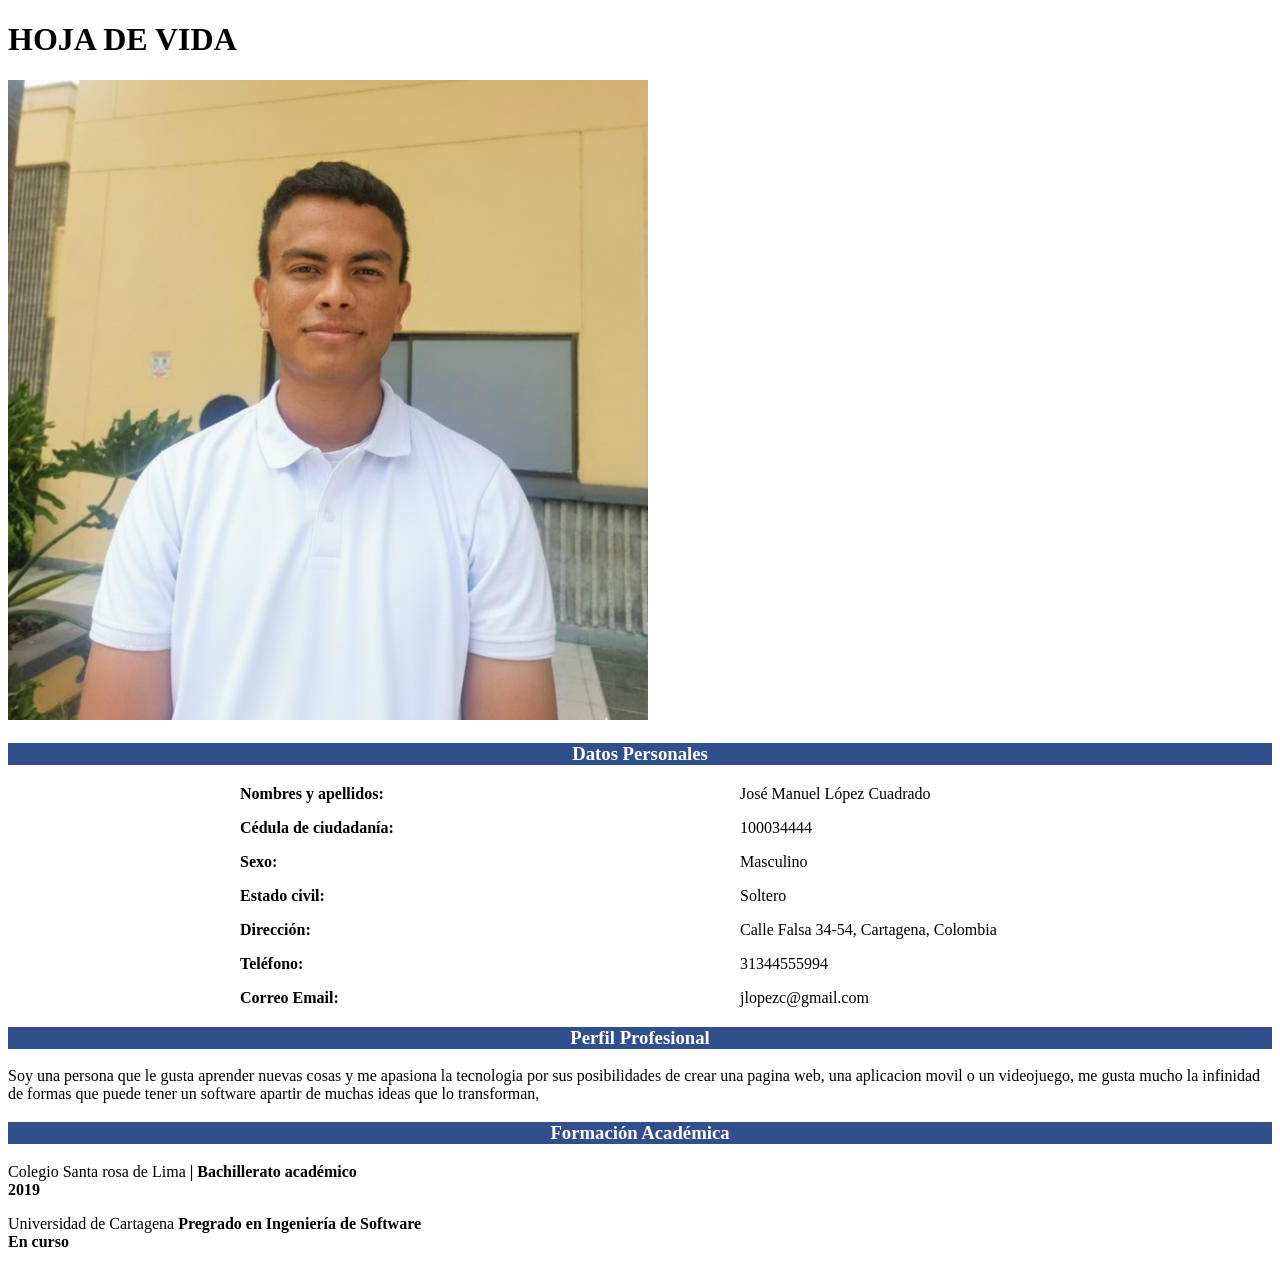
<file: jose.html>
<!doctype html>
<html lang="en">
  <head>
    <meta charset="UTF-8" />
    <meta name="viewport" content="width=device-width, initial-scale=1.0" />
    <title>Document</title>
    <link rel="stylesheet" href="./styles.css" />
  </head>
  <body>
    <h1>HOJA DE VIDA</h1>
    <img src="./assets/picJose.jpg" alt="foto" />
    <br />
    <div class="div-color-franja">
      <h3 class="texto-datos">Datos Personales</h3>
    </div>

    <section class="datos-personales">
      <p><strong> Nombres y apellidos: </strong> José Manuel López Cuadrado</p>

      <p><strong> Cédula de ciudadanía: </strong> 100034444</p>

      <p><strong> Sexo: </strong> Masculino</p>

      <p><strong> Estado civil: </strong> Soltero</p>

      <p><strong> Dirección: </strong>Calle Falsa 34-54, Cartagena, Colombia</p>

      <p><strong> Teléfono: </strong>31344555994</p>

      <p><strong> Correo Email: </strong>jlopezc@gmail.com</p>
    </section>
    <section class="description-perfil">
      <div class="franja-perfil"><h3>Perfil Profesional</h3></div>

      <p>
        Soy una persona que le gusta aprender nuevas cosas y me apasiona la
        tecnologia por sus posibilidades de crear una pagina web, una aplicacion
        movil o un videojuego, me gusta mucho la infinidad de formas que puede
        tener un software apartir de muchas ideas que lo transforman,
      </p>
    </section>

    <section class="formacion">
      <div class="franja-formacion"><h3>Formación Académica</h3></div>

      <p>
        Colegio Santa rosa de Lima
        <strong>
          | Bachillerato académico <br />
          2019
        </strong>
      </p>

      <p>
        Universidad de Cartagena<strong>
          Pregrado en Ingeniería de Software <br />
          En curso
        </strong>
      </p>
    </section>
  </body>
</html>
</file>
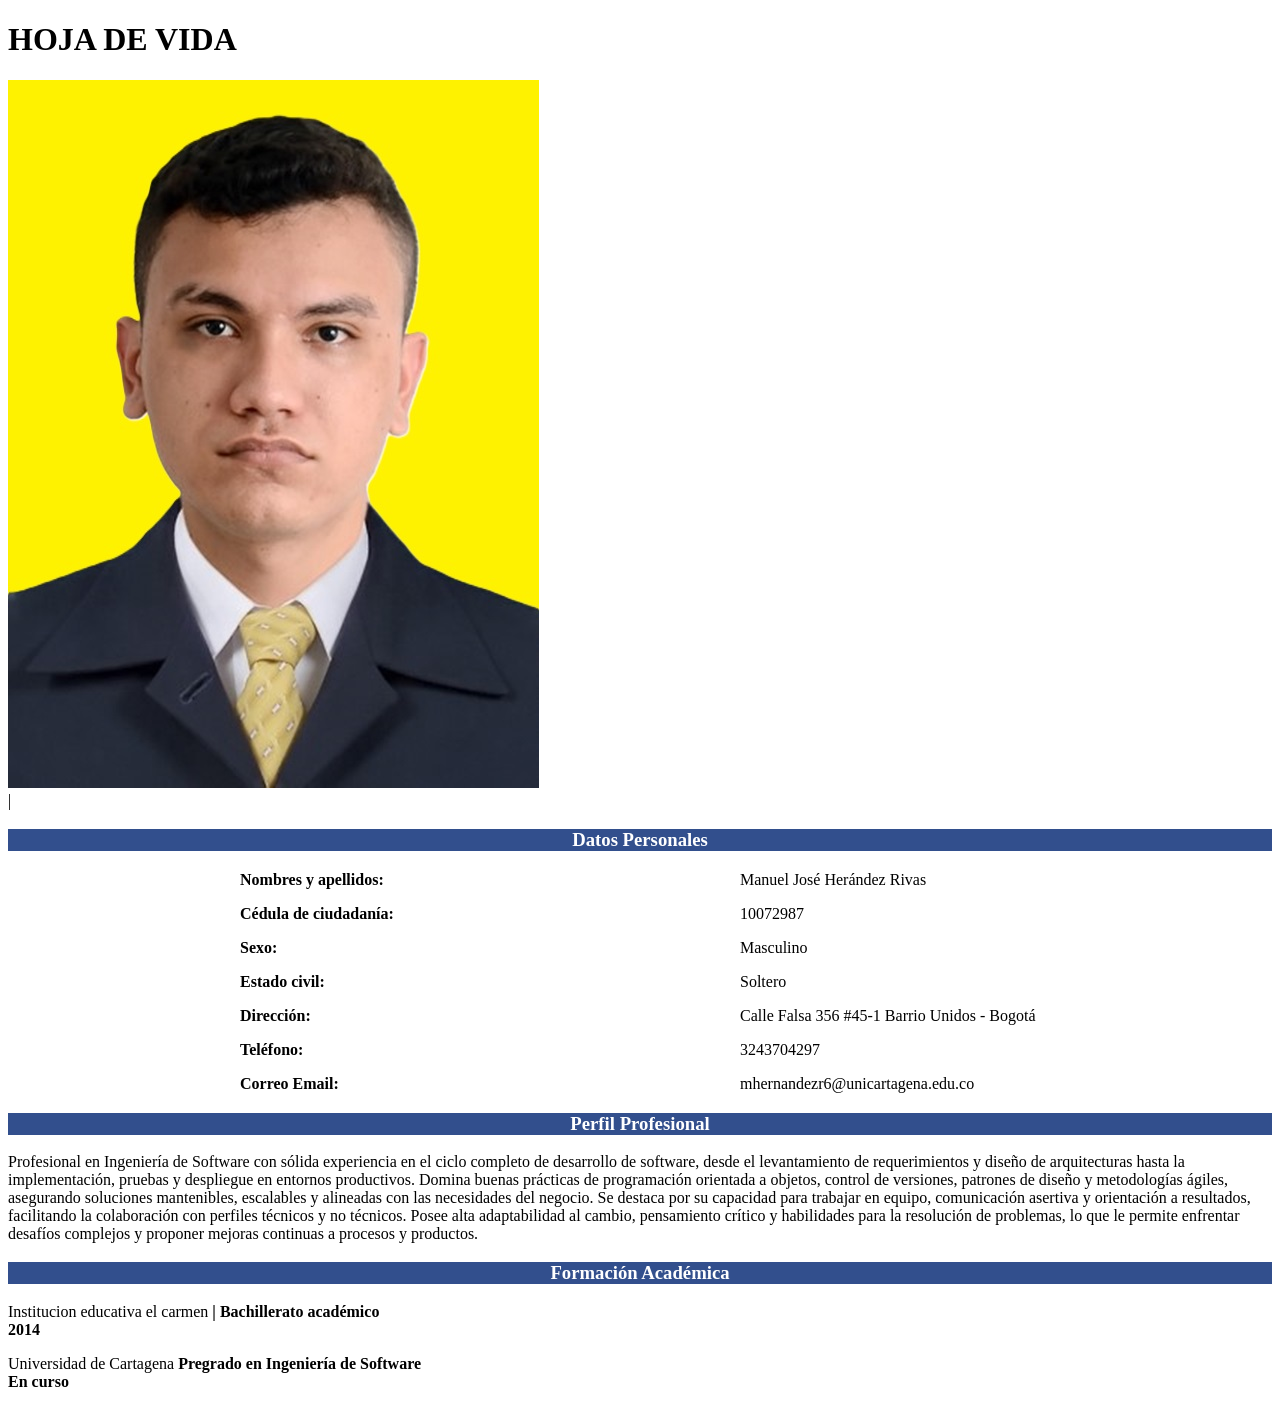
<file: manuel.html>
<!doctype html>
<html lang="en">
  <head>
    <meta charset="UTF-8" />
    <meta name="viewport" content="width=device-width, initial-scale=1.0" />
    <title>Document</title>
    <link rel="stylesheet" href="./styles.css" />
  </head>
  <body>
    <h1>HOJA DE VIDA</h1>
    <img src="./assets/picManuel.JPG" alt="Descripción de la imagen" />
    <br />|
    <div class="div-color-franja">
      <h3 class="texto-datos">Datos Personales</h3>
    </div>

    <section class="datos-personales">
      <p>
        <strong> Nombres y apellidos: </strong> Manuel José Herández Rivas
      </p>

      <p><strong> Cédula de ciudadanía: </strong> 10072987</p>

      <p><strong> Sexo: </strong> Masculino</p>

      <p><strong> Estado civil: </strong> Soltero</p>

      <p>
        <strong> Dirección: </strong>Calle Falsa 356 #45-1 Barrio Unidos -
        Bogotá
      </p>

      <p><strong> Teléfono: </strong> 3243704297</p>

      <p><strong> Correo Email: </strong> mhernandezr6@unicartagena.edu.co</p>
    </section>
    <section class="description-perfil">
      <div class="franja-perfil"><h3>Perfil Profesional</h3></div>
        
      <p>
        Profesional en Ingeniería de Software con sólida experiencia en el ciclo completo de desarrollo de software, desde el levantamiento de requerimientos y diseño de arquitecturas hasta la implementación, pruebas y despliegue en entornos productivos. Domina buenas prácticas de programación orientada a objetos, control de versiones, patrones de diseño y metodologías ágiles, asegurando soluciones mantenibles, escalables y alineadas con las necesidades del negocio. Se destaca por su capacidad para trabajar en equipo, comunicación asertiva y orientación a resultados, facilitando la colaboración con perfiles técnicos y no técnicos. Posee alta adaptabilidad al cambio, pensamiento crítico y habilidades para la resolución de problemas, lo que le permite enfrentar desafíos complejos y proponer mejoras continuas a procesos y productos.
      </p>
    </section>

    <section class="formacion">
      <div class="franja-formacion"> <h3>Formación Académica</h3></div>

      <p>
        Institucion educativa el carmen 
        <strong>
          | Bachillerato académico <br />
          2014
        </strong>
      </p>

      <p>
        Universidad de Cartagena<strong>
          Pregrado en Ingeniería de Software <br />
          En curso
        </strong>
      </p>
    </section>
  </body>
</html>
</file>
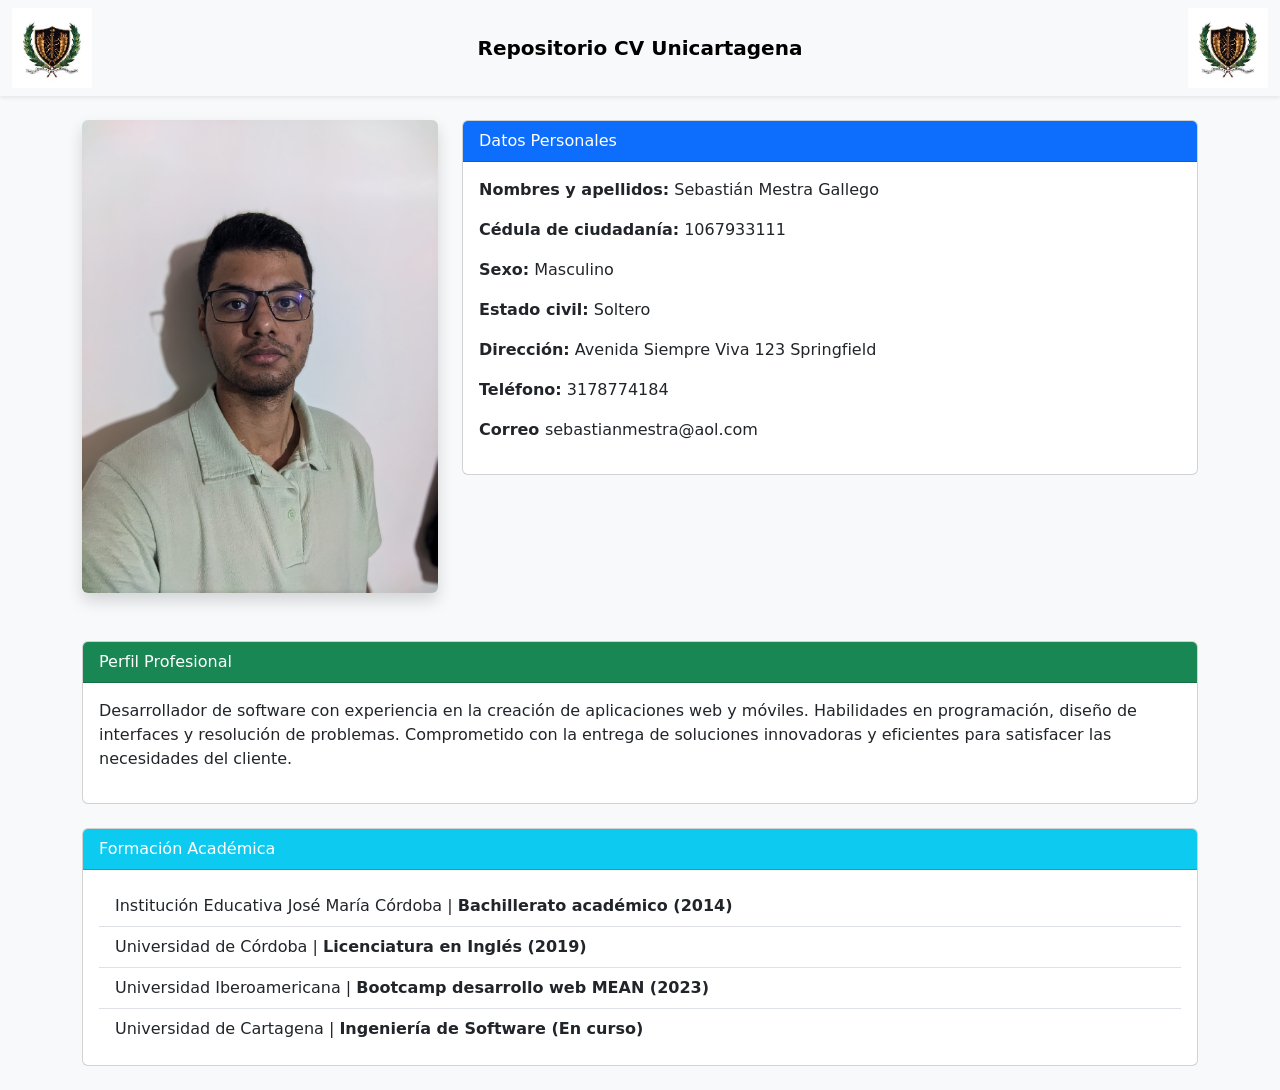
<file: sebastian.html>
<!doctype html>
<html lang="es">
  <head>
    <meta charset="UTF-8" />
    <meta name="viewport" content="width=device-width, initial-scale=1.0" />
    <title>Hoja de Vida - Sebastián</title>

    <link href="https://cdn.jsdelivr.net/npm/bootstrap@5.3.8/dist/css/bootstrap.min.css" rel="stylesheet">
  </head>
  <body class="bg-light">

    <nav class="navbar navbar-expand-lg navbar-light bg-light mb-4 shadow-sm">
      <div class="container-fluid">
        <img src="./assets/ESCUDO.jpg" style="max-width: 80px" alt="Escudo" />
        <a class="navbar-brand mx-auto fw-bold" href="index.html">Repositorio CV Unicartagena</a>
        <img src="./assets/ESCUDO.jpg" style="max-width: 80px" alt="Escudo" />
      </div>
    </nav>

    <div class="container">
      <div class="row mb-5">
        <div class="col-md-4 text-center">
          <img src="./assets/PicSebastian.png" class="img-fluid rounded shadow" alt="Foto Sebastián">
        </div>

        <div class="col-md-8">
          <div class="card">
            <div class="card-header bg-primary text-white">
              Datos Personales
            </div>
            <div class="card-body">
              <p><strong>Nombres y apellidos:</strong> Sebastián Mestra Gallego</p>
              <p><strong>Cédula de ciudadanía:</strong> 1067933111</p>
              <p><strong>Sexo:</strong> Masculino</p>
              <p><strong>Estado civil:</strong> Soltero</p>
              <p><strong>Dirección:</strong> Avenida Siempre Viva 123 Springfield</p>
              <p><strong>Teléfono:</strong> 3178774184</p>
              <p><strong>Correo </strong> sebastianmestra@aol.com</p>
            </div>
          </div>
        </div>
      </div>

      <div class="card mb-4">
        <div class="card-header bg-success text-white">
          Perfil Profesional
        </div>
        <div class="card-body">
          <p>
            Desarrollador de software con experiencia en la creación de aplicaciones
            web y móviles. Habilidades en programación, diseño de interfaces y
            resolución de problemas. Comprometido con la entrega de soluciones
            innovadoras y eficientes para satisfacer las necesidades del cliente.
          </p>
        </div>
      </div>

      <div class="card mb-4">
        <div class="card-header bg-info text-white">
          Formación Académica
        </div>
        <div class="card-body">
          <ul class="list-group list-group-flush">
            <li class="list-group-item">
              Institución Educativa José María Córdoba | <strong>Bachillerato académico (2014)</strong>
            </li>
            <li class="list-group-item">
              Universidad de Córdoba | <strong>Licenciatura en Inglés (2019)</strong>
            </li>
            <li class="list-group-item">
              Universidad Iberoamericana | <strong>Bootcamp desarrollo web MEAN (2023)</strong>
            </li>
            <li class="list-group-item">
              Universidad de Cartagena | <strong>Ingeniería de Software (En curso)</strong>
            </li>
          </ul>
        </div>
      </div>
    </div>


    <script src="https://cdn.jsdelivr.net/npm/bootstrap@5.3.8/dist/js/bootstrap.bundle.min.js"></script>
  </body>
</html>
</file>
<file: styles.css>
.card-img-top {
  max-width: 15rem;
  align-self: center;
}

.img-cv {
  width: 200px;
  height: 260px;
  margin-left: 560px;
  margin-right: 500px;
}

.datos-personales {
  max-width: 800px;
  margin: 20px auto;
  padding: 0 100px;
}

.datos-personales strong {
  flex: 0 0 500px;
  font-weight: bold;
  display: inline-block;
}
.datos-personales p {
  display: flex;
  margin-bottom: 8px; 
  text-align: left;
}
.div-color-franja {
  background-color: rgb(50, 79, 141);
  color: white;
}

div h3 {
  /* background-color: rgb(50, 79, 141); */
  align-items: center;
  margin-left: 300px;
  margin-right: 300px;
  text-align: center;
}

.franja-perfil{
  background-color:rgb(50, 79, 141);
  margin: 0 auto;
  color: white
}

.franja-formacion{
   background-color: rgb(50, 79, 141);
  margin: 0 auto;
  color: white;

}
</file>
